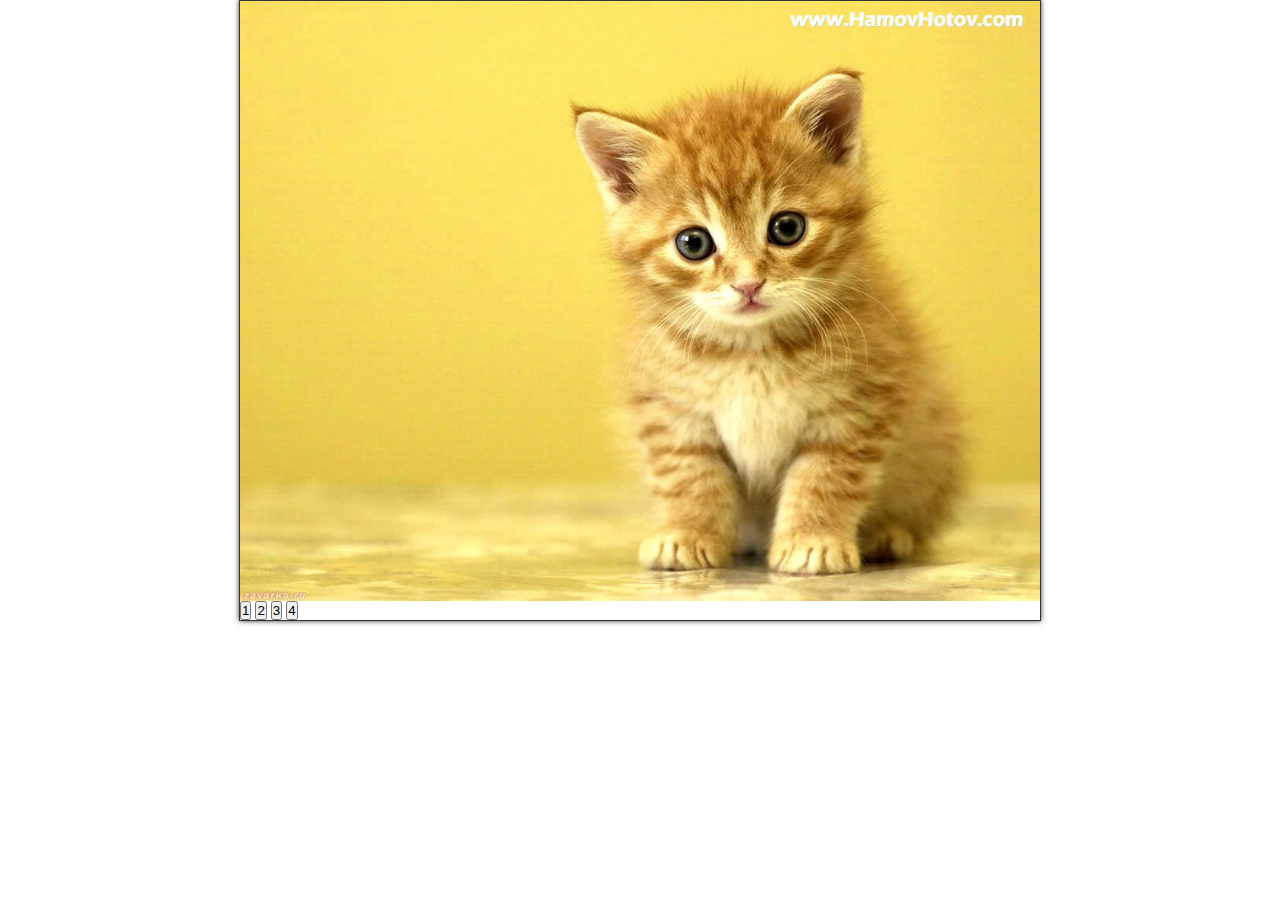
<file: slider/index.html>
<!Doctype html>
<html>
	<head>
		<style>
		
			* {
				margin:0;
				padding:0;
			}
			
			#sliderContainer {
				width:800px;
				margin:auto;
				border:1px solid #333;
				box-shadow:0 0 5px #333;
			}
			
			.screen {
				width:100%;
				overflow:hidden;
			}
			
			#slider {
				font-size:0;
				position:relative;
			}
			
			#slider img {
				width:800px;
				display:inline-block;
			}
			
		</style>
		<script>
		
		
			
			(function() {
				var lastTime = 0;
				var vendors = ['ms', 'moz', 'webkit', 'o'];
				
				for(var x = 0; x < vendors.length && !window.requestAnimationFrame; ++x) {
					window.requestAnimationFrame = window[vendors[x]+'RequestAnimationFrame'];
					window.cancelAnimationFrame = window[vendors[x]+'CancelAnimationFrame'] || window[vendors[x]+'CancelRequestAnimationFrame'];
				}
				
				if (!window.requestAnimationFrame) {
					window.requestAnimationFrame = function(callback, element) {
						var currTime = new Date().getTime();
						var timeToCall = Math.max(0, 16 - (currTime - lastTime));
						var id = window.setTimeout(function() { callback(currTime + timeToCall); }, timeToCall);
						lastTime = currTime + timeToCall;
						return id;
					};
				}
				if (!window.cancelAnimationFrame) {
					window.cancelAnimationFrame = function(id) {
						clearTimeout(id);
					};
				}
			}()); 
			
			
			
			
			function Slider(options) {
				
				this.options = options;
				this.sliderWidth = 0;
				this.screen = options.screen;
				this.screenWidth = options.screen.clientWidth;
				this.offset = 0;
				this.images = options.element.children;
				this.element = options.element;
				this.speed = options.duration;
				this.end = 0;
				
				
				for(i = 0; i < this.images.length; i++) {
					if(this.images[i].nodeName.toLowerCase() == 'img') {
						this.sliderWidth += this.images[i].clientWidth;
					}
				}
				
				this.element.style.width = this.sliderWidth+'px';
				this.element.style.left = '0px';
				
				
				this._waitToStop = function(slider, param, end, speed) {
					if(slider.element.stopAnimate == false) {
						this.animate(slider.element, param, end, speed);
					}
					else {
						setTimeout(function() {
							that._waitToStop(slider, 'left', end, speed);
						}, 0);
					}
				}
				
				
				this.changeFunction = function(that) {
					return function() {
						if(that.offset == that.images.length -1) {
							that.moveTo(0, true);
						}
						else {
							that.moveTo(that.offset+1, true);
						}	
					}
				}(this);
				
				this.autoChangeTimeout = setTimeout(this.changeFunction, this.options.change);
				
				
				if(this.options.stopOver) {
				
					this.screen.onmouseenter = function(that) {
						return function() {
							clearTimeout(that.autoChangeTimeout);
							that.element.stopAnimate = true;
						};
					}(this);
					
					
					this.screen.onmouseleave = function(that) {
						return function() {
							clearTimeout(that.autoChangeTimeout);
							that.autoChangeTimeout = setTimeout(that.changeFunction, that.options.change);
						};
					}(this);
					
					
				}
				
				this.moveTo = function(position, auto) {
				
					if(auto != true) {
						clearTimeout(this.autoChangeTimeout);
					}
					
					var toMove = position;
					this.offset = position;
					//var start = this.sliderWidth * offset;
					var end = -(this.screenWidth * toMove);
					this.end = end;
					
					if(this.element.animationTimeout != null) {
						this.reset = true;
						return true;
					}
					/*
					if(this.element.animationTimeout != null) {
						this.element.stopAnimate = true;
						var that = this;
						setTimeout(function() {
							that._waitToStop(that, 'left', end, that.speed);
						}, 0);
					}
					*/
					
					
					this.animate(this.element, 'left', end, this.speed);
				}
				
				
				this._draw = function (element, param, movePerFrame, remainingFrame, fps, self) {
				
					if(this.reset == true) {
					
						var current = parseFloat(window.getComputedStyle(element).getPropertyValue(param));
						var delta = this.end - current;
				
						fps = 60; //animazioni a 60fps
				
						var frame = Math.ceil((this.speed/1000)*fps);
				
						movePerFrame = delta/frame;
				
						remainingFrame = frame;
						
						this.reset = false;
					}
					
				
					element.style[param] = (parseFloat(window.getComputedStyle(element).getPropertyValue(param)) + movePerFrame)+'px';
				
					remainingFrame--;
					if(remainingFrame > 0) {
						element.animationTimeout = window.requestAnimationFrame(function() {
							self._draw(element, param, movePerFrame, remainingFrame, fps, self);
						},(1/fps)*1000);
					}
					else {
						window.cancelAnimationFrame(element.animationTimeout);
						element.animationTimeout = null;
						if(!element.stopAnimate) {
							self.autoChangeTimeout = setTimeout(self.changeFunction, self.options.change);
						}
						else {
							element.stopAnimate = false;
						}
					}
				
					/*
					if(element.stopAnimate) {
						element.stopAnimate = false;
					}
					*/
				}
				
				
				this.animate = function (element, param, value, duration) {
					
					var current = parseFloat(window.getComputedStyle(element).getPropertyValue(param));
					var delta = value - current;
				
					var fps = 60; //animazioni a 60fps
				
					var frame = Math.ceil((duration/1000)*fps);
				
					var movePerFrame = delta/frame;
				
					var remainingFrame = frame;
				
					var that = this;
					
					element.stopAnimate = false;
					element.animationTimeout = window.requestAnimationFrame(function() {
						that._draw(element, param, movePerFrame, remainingFrame, fps, that);
					},0);
				
				}
				
				
				
				
			}
			
		</script>
	</head>
	<body>
		
		<div id="sliderContainer">
			<div class="screen">
				<div id="slider">
					<img src="img/gatto1.jpg" />
					<img src="img/gatto2.jpg" />
					<img src="img/gatto3.jpg" />
					<img src="img/gatto4.jpg" />
				</div>
			</div>
			<div>
				<button onclick="slider.moveTo(0);">1</button>
				<button onclick="slider.moveTo(1);">2</button>
				<button onclick="slider.moveTo(2);">3</button>
				<button onclick="slider.moveTo(3);">4</button>
			</div>
		</div>
		<script>
			var slider = new Slider({
				element:document.querySelector('#slider'), 
				screen:document.querySelector('#sliderContainer'), 
				duration:700,
				change:2000,
				stopOver:true
			});
		</script>
		<!--script>
			animate(document.querySelector('#block1'), 'left', 0 , 2000);
			animate(document.querySelector('#block2'), 'left', 0 , 1000);
			
			setTimeout(function() {
				document.querySelector('#block1').stopAnimate = true;
			}, 1000);
			
		</script-->
	</body>
</html>
</file>
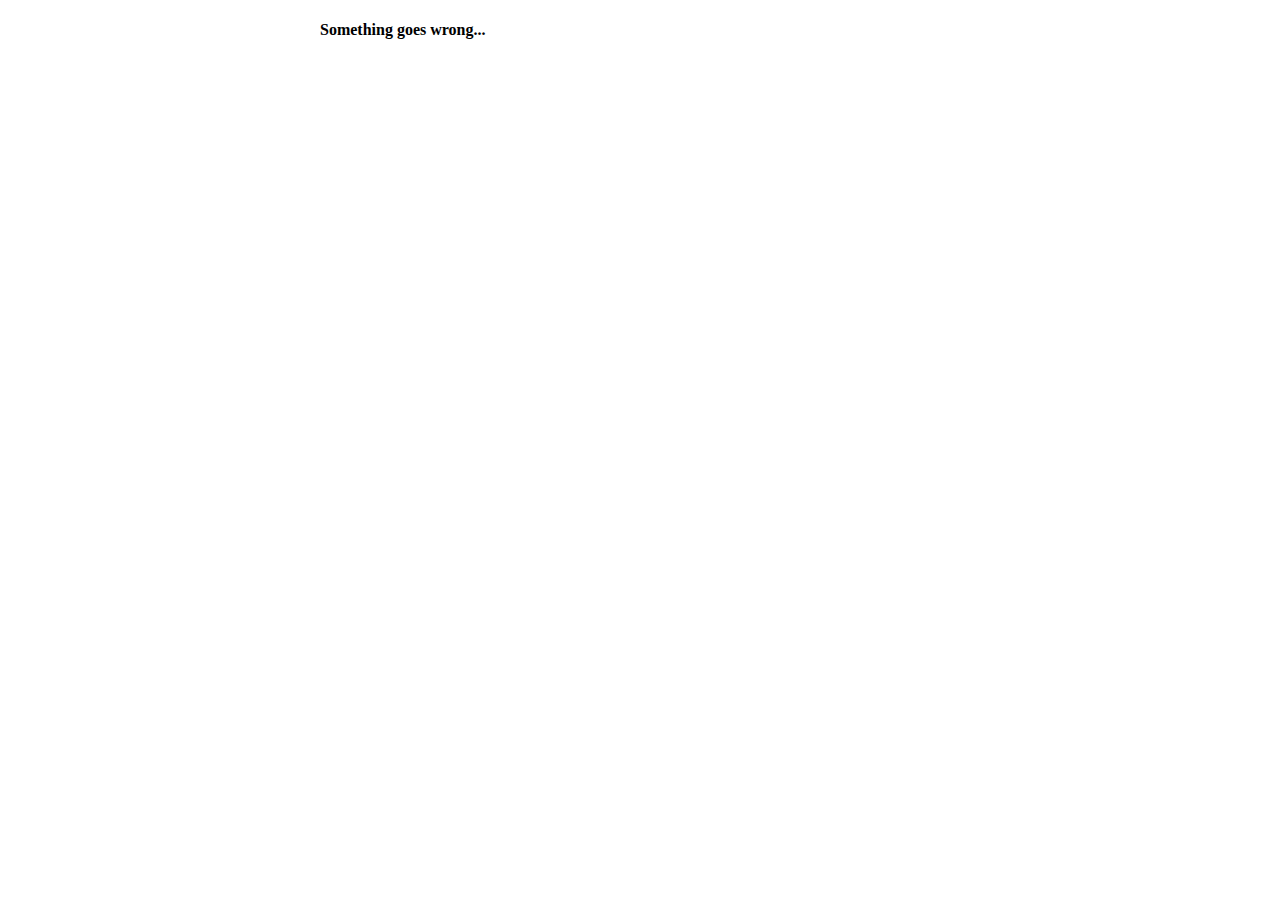
<file: computer_vision/haar/index.html>
<!doctype html>

<html lang="en">
    <head>
        <meta charset="utf-8">
        <title>JSFeat</title>
    </head>
    <body>
            <video id="webcam" width="640" height="480" style="display:none;"></video>
            <div style=" width:640px;height:480px;margin: 10px auto;">
                <canvas id="canvas" width="640" height="480"></canvas>
                <div id="no_rtc" class="alert alert-error" style="display:none;"></div>
                <div id="log" class="alert alert-info"></div>
            </div>

        <script type="text/javascript" src="https://ajax.googleapis.com/ajax/libs/jquery/1.8.2/jquery.min.js"></script>
        <script type="text/javascript" src="jsfeat-min.js"></script>
        <script type="text/javascript" src="frontalface.js"></script>
        <script type="text/javascript" src="eye.js"></script>
        <script type="text/javascript">

            // lets do some fun
            var video = document.getElementById('webcam');
            var canvas = document.getElementById('canvas');
            
            try {
                var attempts = 0;
                var readyListener = function(event) {
                    findVideoSize();
                };
                var findVideoSize = function() {
                    if(video.videoWidth > 0 && video.videoHeight > 0) {
                        video.removeEventListener('loadeddata', readyListener);
                        onDimensionsReady(video.videoWidth, video.videoHeight);
                    } else {
                        if(attempts < 10) {
                            attempts++;
                            setTimeout(findVideoSize, 200);
                        } else {
                            onDimensionsReady(640, 480);
                        }
                    }
                };
                
                var onDimensionsReady = function(width, height) {
                    demo_app(width, height);
                    window.requestAnimationFrame(tick);
                };

                video.addEventListener('loadeddata', readyListener);

                navigator.mozGetUserMedia({video: true}, function(stream) {
                    try {
                        video.src = window.URL.createObjectURL(stream);
                    } catch (error) {
                        video.src = stream;
                    }
                    setTimeout(function() {
                            video.play();
                        }, 500);
                }, function (error) {
                    $('#canvas').hide();
                    $('#log').hide();
                    $('#no_rtc').html('<h4>WebRTC not available.</h4>');
                    $('#no_rtc').show();
                });
            } catch (error) {
                $('#canvas').hide();
                $('#log').hide();
                $('#no_rtc').html('<h4>Something goes wrong...</h4>');
                $('#no_rtc').show();
            }

            //var stat = new profiler();

            var gui,options,ctx,canvasWidth,canvasHeight;
            var img_u8,work_canvas,work_ctx,ii_sum,ii_sqsum,ii_tilted,edg,ii_canny;
            var classifier = jsfeat.haar.frontalface;

            var max_work_size = 160;

            var demo_opt = function(){
                this.min_scale = 2;
                this.scale_factor = 1.15;
                this.use_canny = false;
                this.edges_density = 0.13;
                this.equalize_histogram = true;
            }

            function demo_app(videoWidth, videoHeight) {
                canvasWidth  = canvas.width;
                canvasHeight = canvas.height;
                ctx = canvas.getContext('2d');

                ctx.fillStyle = "rgb(0,255,0)";
                ctx.strokeStyle = "rgb(0,255,0)";

                var scale = Math.min(max_work_size/videoWidth, max_work_size/videoHeight);
                var w = (videoWidth*scale)|0;
                var h = (videoHeight*scale)|0;

                img_u8 = new jsfeat.matrix_t(w, h, jsfeat.U8_t | jsfeat.C1_t);
                edg = new jsfeat.matrix_t(w, h, jsfeat.U8_t | jsfeat.C1_t);
                work_canvas = document.createElement('canvas');
                work_canvas.width = w;
                work_canvas.height = h;
                work_ctx = work_canvas.getContext('2d');
                ii_sum = new Int32Array((w+1)*(h+1));
                ii_sqsum = new Int32Array((w+1)*(h+1));
                ii_tilted = new Int32Array((w+1)*(h+1));
                ii_canny = new Int32Array((w+1)*(h+1));

                options = new demo_opt();
                /*
                gui = new dat.GUI();

                gui.add(options, 'min_scale', 1, 4).step(0.1);
                gui.add(options, 'scale_factor', 1.1, 2).step(0.025);
                gui.add(options, 'equalize_histogram');
                gui.add(options, 'use_canny');
                gui.add(options, 'edges_density', 0.01, 1.).step(0.005);

                stat.add("haar detector");
                */
            }

            function tick() {
                window.requestAnimationFrame(tick);
                //stat.new_frame();
                if (video.readyState === video.HAVE_ENOUGH_DATA) {

                    ctx.drawImage(video, 0, 0, canvasWidth, canvasHeight);

                    work_ctx.drawImage(video, 0, 0, work_canvas.width, work_canvas.height);
                    var imageData = work_ctx.getImageData(0, 0, work_canvas.width, work_canvas.height);

                    //stat.start("haar detector");
                    
                    jsfeat.imgproc.grayscale(imageData.data, img_u8.data);

                    // possible options
                    if(options.equalize_histogram) {
                        jsfeat.imgproc.equalize_histogram(img_u8, img_u8);
                    }
                    //jsfeat.imgproc.gaussian_blur(img_u8, img_u8, 3);

                    jsfeat.imgproc.compute_integral_image(img_u8, ii_sum, ii_sqsum, classifier.tilted ? ii_tilted : null);

                    if(options.use_canny) {
                        jsfeat.imgproc.canny(img_u8, edg, 10, 50);
                        jsfeat.imgproc.compute_integral_image(edg, ii_canny, null, null);
                    }

                    jsfeat.haar.edges_density = options.edges_density;
                    var rects = jsfeat.haar.detect_multi_scale(ii_sum, ii_sqsum, ii_tilted, options.use_canny? ii_canny : null, img_u8.cols, img_u8.rows, classifier, options.scale_factor, options.min_scale);
                    
                    
                    rects = jsfeat.haar.group_rectangles(rects, 1);

                    //stat.stop("haar detector");

                    // draw only most confident one
                    draw_faces(ctx, rects, canvasWidth/img_u8.cols, 1);

                    //$('#log').html(stat.log());
                }
            }

            function draw_faces(ctx, rects, sc, max) {
                var on = rects.length;
                if(on && max) {
                    jsfeat.math.qsort(rects, 0, on-1, function(a,b){return (b.confidence<a.confidence);})
                }
                var n = max || on;
                n = Math.min(n, on);
                var r;
                for(var i = 0; i < n; ++i) {
                    r = rects[i];
                    ctx.strokeRect((r.x*sc)|0,(r.y*sc)|0,(r.width*sc)|0,(r.height*sc)|0);
                }
            }

        </script>
    </body>
</html>
</file>
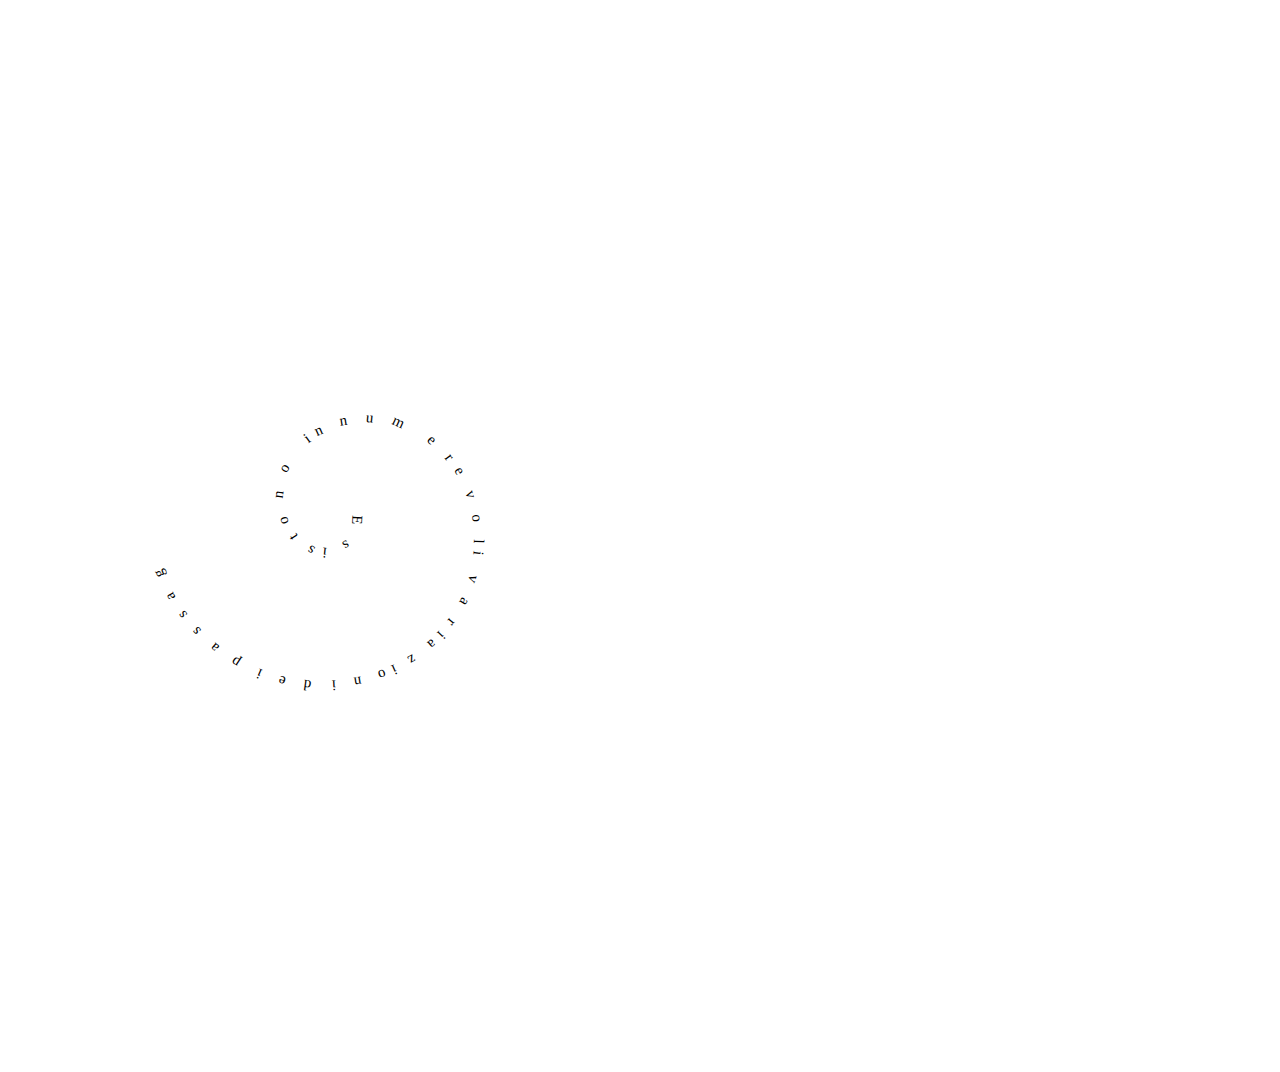
<file: svg_repaint_performance.html>
<!doctype html>
<html>
	<head>
		<meta http-equiv="content-type" content="text/html; charset=utf-8"/>
	</head>
	<body>
		<svg xmlns:dc="http://purl.org/dc/elements/1.1/" xmlns:cc="http://creativecommons.org/ns#" xmlns:rdf="http://www.w3.org/1999/02/22-rdf-syntax-ns#" xmlns:svg="http://www.w3.org/2000/svg" xmlns="http://www.w3.org/2000/svg" xmlns:xlink="http://www.w3.org/1999/xlink" version="1.2" width="744.09448" height="1052.3622" id="svg2">
			<defs id="defs4" />
			<metadata id="metadata7">
				<rdf:RDF>
					<cc:Work rdf:about="">
					<dc:format>image/svg+xml</dc:format>
					<dc:type rdf:resource="http://purl.org/dc/dcmitype/StillImage" />
					<dc:title></dc:title>
					</cc:Work>
				</rdf:RDF>
			</metadata>
			<g id="layer1">
				<path d="m 297.14285,475.21933 c 18.04982,10.6007 -5.38439,29.56081 -17.61906,29.99999 -33.15521,1.19015 -48.63319,-37.64963 -42.38092,-65.23812 11.18384,-49.34933 68.27103,-69.63258 112.85717,-54.76184 65.43196,21.8234 91.11315,99.2568 67.14278,160.47622 C 385.19408,627.29145 286.77759,658.48583 209.04754,625.21929 111.2322,583.35673 74.480239,463.68881 117.1429,369.50495 168.81311,255.43568 309.87031,213.10305 420.47629,265.21939 550.82161,326.63669 598.74888,489.16343 537.14279,616.17183 466.01611,762.80807 281.96897,816.33918 138.57129,745.21925 -24.366273,664.40827 -83.507675,458.80641 -2.8570627,299.0287 87.620735,119.78226 314.80158,55.025878 490.95254,145.21942 686.51351,245.35135 756.88841,494.12895 657.14275,686.64808" transform="translate(40,34.285714)" id="path2985" style="fill:none;stroke:none" />
				<text id="text2987" xml:space="preserve" style="font-size:40px;font-style:normal;font-weight:normal;line-height:125%;letter-spacing:0px;word-spacing:0px;fill:#000000;fill-opacity:1;stroke:none;font-family:Sans"><textPath xlink:href="#path2985" id="textPath3002"><tspan id="tspan2989" style="visibility:hidden">Esistono innumerevoli variazioni dei passaggi del Lorem Ipsum, ma la maggior parte hanno subito delle variazioni del tempo, a causa dell’inserimento di passaggi ironici, o di sequenze casuali di caratteri palesemente poco verosimili. Se si decide di utilizzare un passaggio del Lorem Ipsum, è bene essere certi che non contenga nulla di imbarazzante. In genere, i generatori di testo segnaposto disponibili su internet tendono a ripetere paragrafi predefiniti, rendendo questo il primo vero generatore automatico su intenet. Infatti utilizza un dizionario di oltre 200 vocaboli latini, combinati con un insieme di modelli di strutture di periodi, per generare passaggi di testo verosimili. Il testo così generato è sempre privo di ripetizioni, parole imbarazzanti o fuori luogo ecc.</tspan></textPath></text>
			</g>
		</svg>
		
		<script>
		
			var text = "Esistono innumerevoli variazioni dei passaggi del Lorem Ipsum, ma la maggior parte hanno subito delle variazioni del tempo, a causa dell’inserimento di passaggi ironici, o di sequenze casuali di caratteri palesemente poco verosimili. Se si decide di utilizzare un passaggio del Lorem Ipsum, è bene essere certi che non contenga nulla di imbarazzante. In genere, i generatori di testo segnaposto disponibili su internet tendono a ripetere paragrafi predefiniti, rendendo questo il primo vero generatore automatico su intenet. Infatti utilizza un dizionario di oltre 200 vocaboli latini, combinati con un insieme di modelli di strutture di periodi, per generare passaggi di testo verosimili. Il testo così generato è sempre privo di ripetizioni, parole imbarazzanti o fuori luogo ecc.";
			
			var i = 0;
			
			var path = document.getElementById('tspan2989');
			
			function draw() {
				if(i < text.length && i < path.getNumberOfChars()) {
					var c = document.createElementNS('http://www.w3.org/2000/svg', 'text');
					var p = path.getStartPositionOfChar(i);
					var rotation = path.getRotationOfChar(i);
					c.setAttribute('x', p.x);
					c.setAttribute('y', p.y);
					c.setAttribute('rotate', rotation);
					c.textContent = text[i];
					c.style.fontSize="15px";
					document.getElementById('layer1').appendChild(c);
					i++;
					if(i < text.length)
						window.requestAnimationFrame(draw);
					
				}
			}
			window.requestAnimationFrame(draw);
		</script>
	</body>
</html>
</file>
